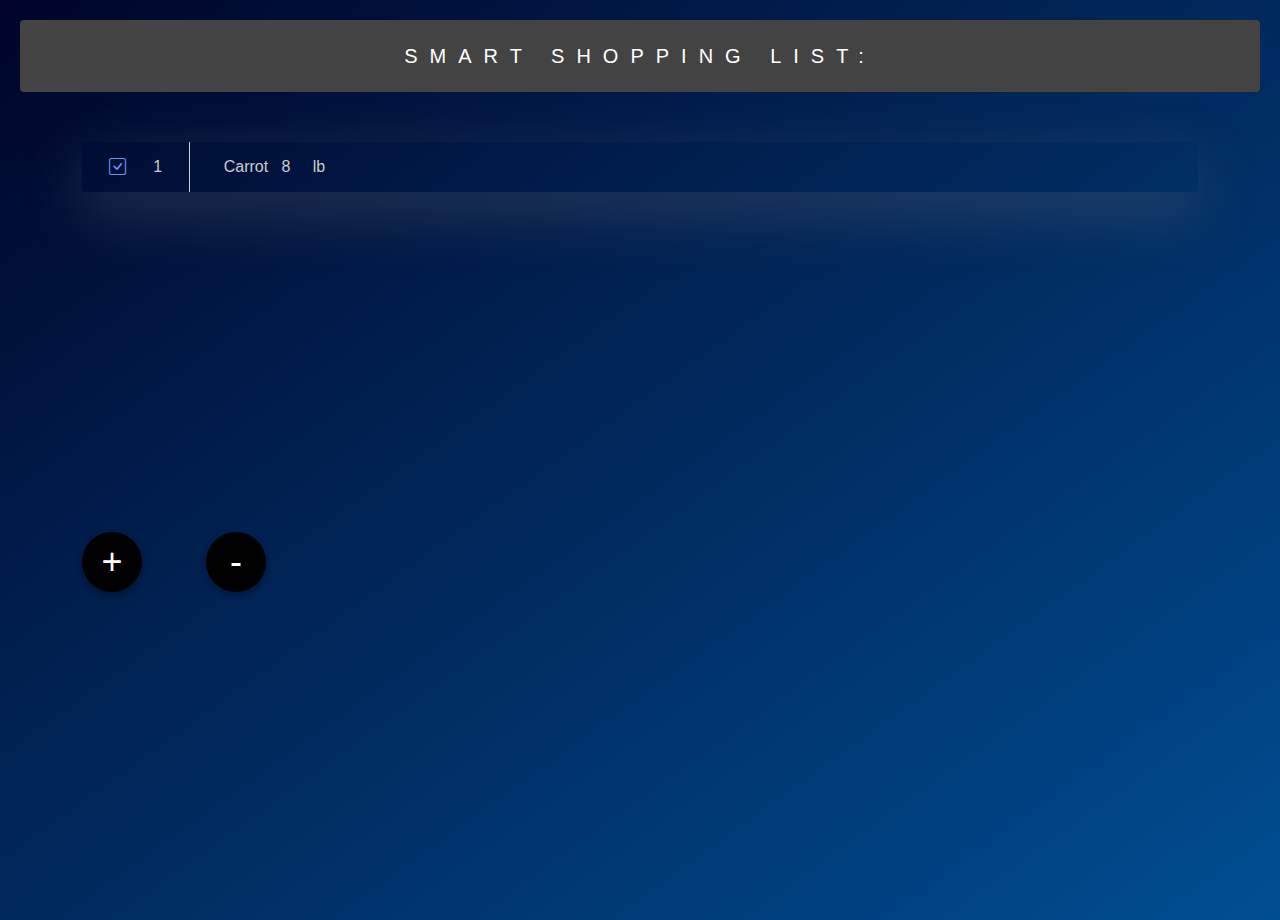
<file: frontend/index.html>
<!DOCTYPE html>
<html lang="en">

<head>
    <meta charset="UTF-8">
    <meta http-equiv="X-UA-Compatible" content="IE=edge">
    <meta name="viewport" content="width=device-width, initial-scale=1.0">
    <title>Smart Shopping List</title>
    <link rel="stylesheet" href="./main.css">
    <link rel="stylesheet" href="./btns.css">
    <link href="https://cdn.jsdelivr.net/npm/bootstrap@5.1.3/dist/css/bootstrap.min.css" rel="stylesheet" integrity="sha384-1BmE4kWBq78iYhFldvKuhfTAU6auU8tT94WrHftjDbrCEXSU1oBoqyl2QvZ6jIW3" crossorigin="anonymous">
    <link rel="stylesheet" href="https://cdn.jsdelivr.net/npm/bootstrap-icons@1.8.1/font/bootstrap-icons.css">
</head>

<body>
    <div class="row-header">
        <p class="header">Smart Shopping List:</p>
    </div>
    <div class="main-content" id="main-content">
        <div class="onerow">
            <div class="box-class-item">
                <div class="box-index">
                    <i class="bi bi-check-square" style="font-size: 1.7rem; color: cornflowerblue;"></i>
                    <p class="default-text">1</p>
                </div>
                <div class="box-for-text" id="box-for-text">
                    <p class="default-text">Carrot &nbsp;&nbsp;8 &nbsp;&nbsp;&nbsp; lb</p>
                </div>
            </div>
        </div>
        <button id="createPage" class="kc_fab_main_btn">+</button>
        <button id="removeItem" class="kc_fab_main_btn_red">-</button>
    </div>

    <script src="https://code.jquery.com/jquery-3.6.0.js "></script>
    <script src="./index.js"></script>
</body>

</html>
</file>
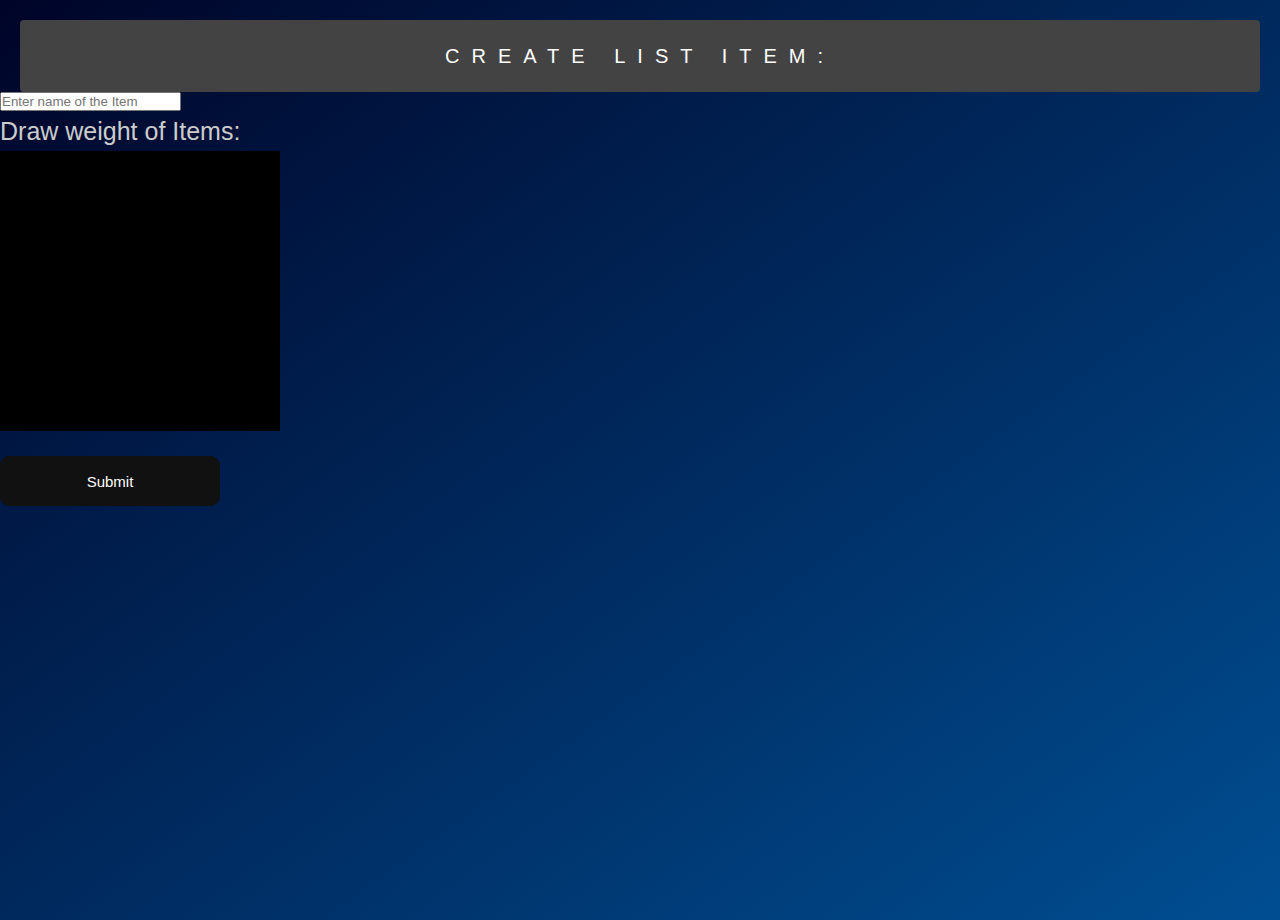
<file: frontend/create.html>
<!DOCTYPE html>
<html lang="en">

<head>
    <meta charset="UTF-8">
    <meta http-equiv="X-UA-Compatible" content="IE=edge">
    <meta name="viewport" content="width=device-width, initial-scale=1.0">
    <title>Create List Item</title>
    <link rel="stylesheet" href="./main.css">
    <link rel="stylesheet" href="./btns.css">
    <link href="https://cdn.jsdelivr.net/npm/bootstrap@5.1.3/dist/css/bootstrap.min.css" rel="stylesheet" integrity="sha384-1BmE4kWBq78iYhFldvKuhfTAU6auU8tT94WrHftjDbrCEXSU1oBoqyl2QvZ6jIW3" crossorigin="anonymous">
    <link rel="stylesheet" href="https://cdn.jsdelivr.net/npm/bootstrap-icons@1.8.1/font/bootstrap-icons.css">
</head>

<body>
    <div class="row-header">
        <p class="header">Create List Item:</p>
    </div>
    <div class="row justify-content-center">
        <div class="col12 col-md-3 text-center">
            <div class="row mt-4 mb-4">
                <input type="email" class="form-control form-control-lg" id="itemName" placeholder="Enter name of the Item">
            </div>
            <div class="row mt-2 mb-2">
                <p class="headerText">Draw weight of Items:</p>
            </div>
            <input type="hidden" id="canvasimg" name="canvasimg">
            <input type="hidden" id="field_data" name="field_data">
            <canvas id="canvas" width="280" height="280"></canvas>
            <div class="row mt-4">
                <button id="addID2" class="glow-on-hover2" type="button">Submit</button>
            </div>
        </div>
    </div>
    <script src="https://code.jquery.com/jquery-3.6.0.js "></script>
    <script src="./create.js"></script>
</body>

</html>
</file>
<file: frontend/main.css>
:root {
    --color-primary-light: #000428;
    --color-primary-dark: #004e92;
    --shadow-light: 0 2rem 6rem rgba(126, 123, 123, 0.3);
}

* {
    margin: 0;
    padding: 0;
}

*,
*::before,
*::after {
    box-sizing: inherit;
}

html {
    box-sizing: border-box;
    font-size: 62.5%;
}

p {
    color: #ccc;
}

body {
    font-family: sans-serif;
    font-weight: 400;
    line-height: 1.6;
    background-image: linear-gradient(to right bottom, var(--color-primary-light), var(--color-primary-dark));
    background-size: cover;
    background-repeat: no-repeat;
    min-height: 100vh;
}

.row-header {
    display: flex;
    flex-direction: row;
    justify-content: center;
    align-items: center;
    margin-top: 2rem;
    margin-left: 2rem;
    margin-right: 2rem;
    border-radius: 4px;
    background-color: #444343;
}

.header {
    text-transform: uppercase;
    color: #fff;
    font-size: 2rem;
    padding: 2rem 0;
    letter-spacing: 1.2rem;
    @media (max-width: 900px) {
        font-size: 1.2rem;
        text-align: center;
    }
}

.main-content {
    display: flex;
    flex-direction: column;
    align-items: center;
    justify-content: center;
    margin-top: 4rem;
    margin-left: 2rem;
    margin-right: 2rem;
    position: relative;
}

.hidden-item {
    position: absolute;
    top: 100px;
}

.hidden-item2 {
    position: absolute;
    top: 400px;
}

.onerow {
    display: flex;
    flex-direction: row;
    justify-content: center;
    align-items: center;
    width: 90%;
    /* background-color: #000428; */
}

.box-class-item {
    display: flex;
    flex-direction: row;
    justify-content: space-evenly;
    align-items: stretch;
    width: 100%;
    height: 5rem;
    box-shadow: var(--shadow-light);
    border-radius: 4px;
    margin-top: 1rem;
}

.box-index {
    display: flex;
    flex-direction: row;
    justify-content: space-evenly;
    align-items: center;
    width: 10%;
    border-right: 1px solid #ccc;
    @media (max-width: 900px) {
        &:not(:last-child) {
            border-right: 0px solid #ccc;
        }
    }
}

.default-text {
    color: #ccc;
    font-size: 1.6rem;
}

.box-for-text {
    display: flex;
    flex-direction: row;
    justify-content: flex-start;
    align-items: center;
    width: 90%;
    margin-left: 3%;
}

.headerText {
    color: #ccc;
    font-size: 2.5rem;
}
</file>
<file: frontend/btns.css>
@keyframes glowing {
    0% {
        background-position: 0 0;
    }
    50% {
        background-position: 400% 0;
    }
    100% {
        background-position: 0 0;
    }
}

.glow-on-hover2 {
    width: 220px;
    height: 50px;
    border: none;
    outline: none;
    color: #fff;
    background: #111;
    cursor: pointer;
    position: relative;
    z-index: 0;
    border-radius: 10px;
    margin-top: 2rem;
    font-size: 1.5rem;
}

.glow-on-hover2:before {
    content: '';
    background: linear-gradient(45deg, #ff0000, #ff7300, #fffb00, #48ff00, #00ffd5, #002bff, #7a00ff, #ff00c8, #ff0000);
    position: absolute;
    top: -2px;
    left: -2px;
    background-size: 400%;
    z-index: -1;
    filter: blur(5px);
    width: calc(100% + 4px);
    height: calc(100% + 4px);
    animation: glowing 20s linear infinite;
    opacity: 0;
    transition: opacity .3s ease-in-out;
    border-radius: 10px;
}

.glow-on-hover2:active {
    color: #000
}

.glow-on-hover2:active:after {
    background: transparent;
}

.glow-on-hover2:hover:before {
    opacity: 1;
}

.glow-on-hover2:after {
    z-index: -1;
    content: '';
    position: absolute;
    width: 100%;
    height: 100%;
    background: #111;
    left: 0;
    top: 0;
    border-radius: 10px;
}

@keyframes glowing {
    0% {
        background-position: 0 0;
    }
    50% {
        background-position: 400% 0;
    }
    100% {
        background-position: 0 0;
    }
}

.kc_fab_main_btn_red {
    background-color: #961a1a;
    width: 60px;
    height: 60px;
    border-radius: 100%;
    background: #000000;
    border: none;
    outline: none;
    color: #FFF;
    font-size: 36px;
    box-shadow: 0 3px 6px rgba(0, 0, 0, 0.16), 0 3px 6px rgba(0, 0, 0, 0.23);
    transition: .3s;
    -webkit-tap-highlight-color: rgba(0, 0, 0, 0);
    position: absolute;
    top: 40rem;
    left: 15%;
}

.kc_fab_main_btn_red:focus {
    transform: scale(1.1);
    transform: rotate(180deg);
    -ms-transform: rotate(180deg);
    -webkit-transform: rotate(180deg);
}

.kc_fab_main_btn {
    background-color: #000000;
    width: 60px;
    height: 60px;
    border-radius: 100%;
    background: #000000;
    border: none;
    outline: none;
    color: #FFF;
    font-size: 36px;
    box-shadow: 0 3px 6px rgba(0, 0, 0, 0.16), 0 3px 6px rgba(0, 0, 0, 0.23);
    transition: .3s;
    -webkit-tap-highlight-color: rgba(0, 0, 0, 0);
    position: absolute;
    top: 40rem;
    left: 5%;
}

.kc_fab_main_btn:focus {
    transform: scale(1.1);
    transform: rotate(45deg);
    -ms-transform: rotate(45deg);
    -webkit-transform: rotate(45deg);
}
</file>
